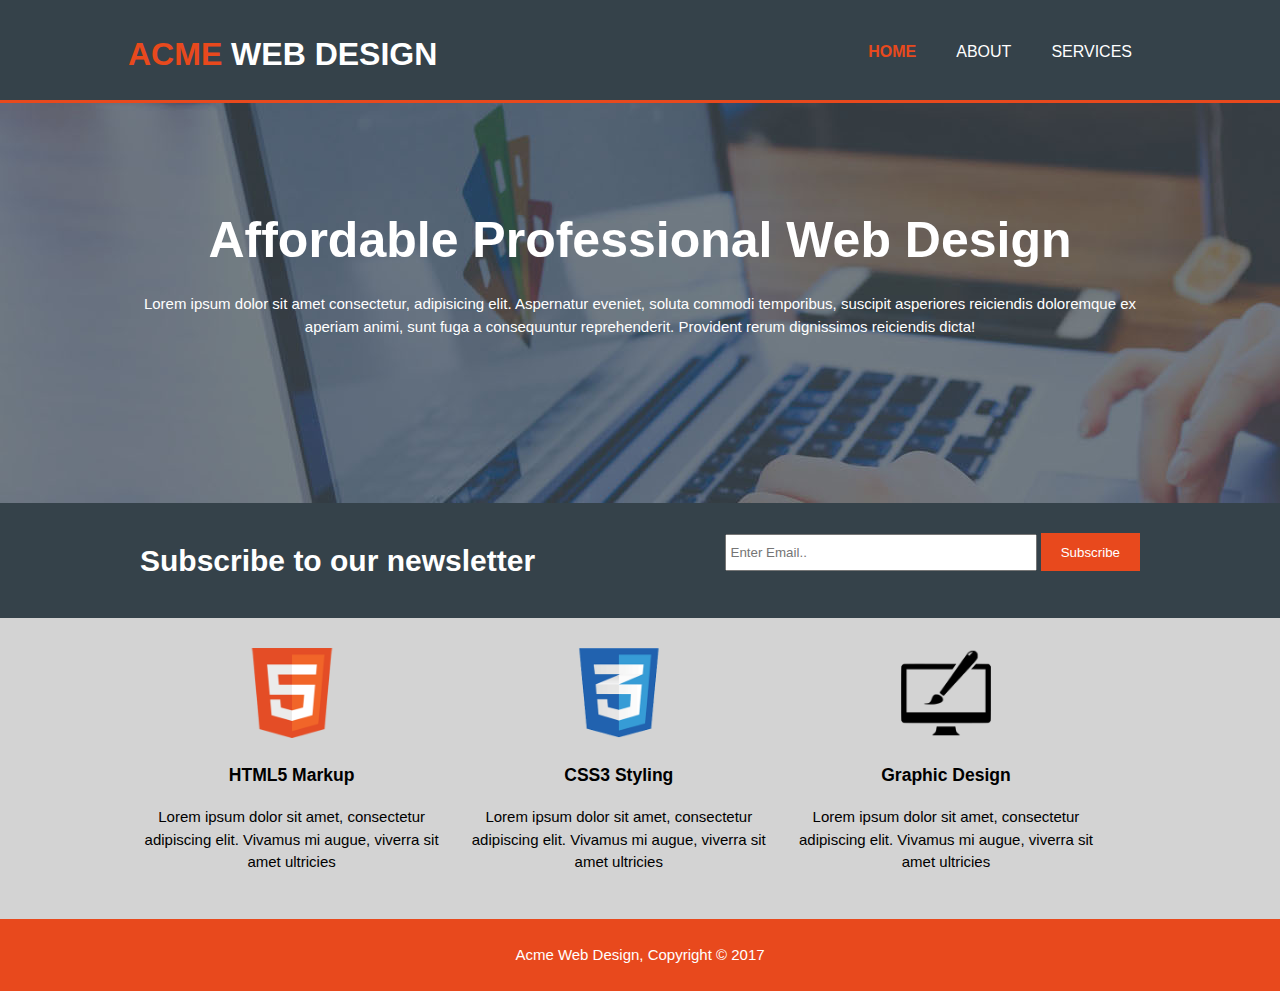
<file: index.html>
<!DOCTYPE html>
<html lang="en">
<!-- USE ID FOR UNIQUE ITEMS -->

<head>
    <meta charset="UTF-8">
    <meta http-equiv="X-UA-Compatible" content="IE=edge">
    <meta name="viewport" content="width=device-width, initial-scale=1.0">
    <title>ACME-WELCOME</title>
    <link rel="stylesheet" href="style.css">
</head>

<body>
    <header>
        <div class="container">
            <div id="branding">
                <a href="index.html">
                    <h1><span class="highlight">ACME</span> Web Design</h1>
                </a>
            </div>
            <nav>
                <ul>
                    <li class="current"><a href="index.html">Home</a></li>
                    <li><a href="about.html">About</a></li>
                    <li><a href="services.html">Services</a></li>
                </ul>
            </nav>
        </div>
    </header>

    <section id="showcase">
        <div class="container">
            <h1>Affordable Professional Web Design</h1>
            <p>Lorem ipsum dolor sit amet consectetur, adipisicing elit. Aspernatur eveniet, soluta commodi temporibus,
                suscipit asperiores reiciendis doloremque ex aperiam animi, sunt fuga a consequuntur reprehenderit.
                Provident rerum dignissimos reiciendis dicta!</p>
        </div>
    </section>

    <section id="newsletter">
        <div class="container">
            <h1>Subscribe to our newsletter</h1>
            <form>
                <label for="email">
                    <input type="email" id="email" name="email" placeholder="Enter Email..">
                </label>
                <button type="submit" class="button_1">Subscribe</button>
            </form>
        </div>
    </section>

    <div class="container">
        <section id="boxes">
            <div class="box">
                <img src="Images/logo_html.png" alt="HTML IMAGE">
                <h3>HTML5 Markup</h3>
                <p>Lorem ipsum dolor sit amet, consectetur adipiscing elit. Vivamus mi augue, viverra sit amet ultricies
                </p>
            </div>
            <div class="box">
                <img src="Images/logo_css.png" alt="CSS IMAGE">
                <h3>CSS3 Styling</h3>
                <p>Lorem ipsum dolor sit amet, consectetur adipiscing elit. Vivamus mi augue, viverra sit amet ultricies
                </p>
            </div>
            <div class="box">
                <img src="Images/logo_brush.png" alt="Graphic Design Image">
                <h3>Graphic Design</h3>
                <p>Lorem ipsum dolor sit amet, consectetur adipiscing elit. Vivamus mi augue, viverra sit amet ultricies
                </p>
            </div>
        </section>
    </div>


    <footer>
        <p>Acme Web Design, Copyright &copy; 2017</p>
    </footer>

</body>

</html>
</file>
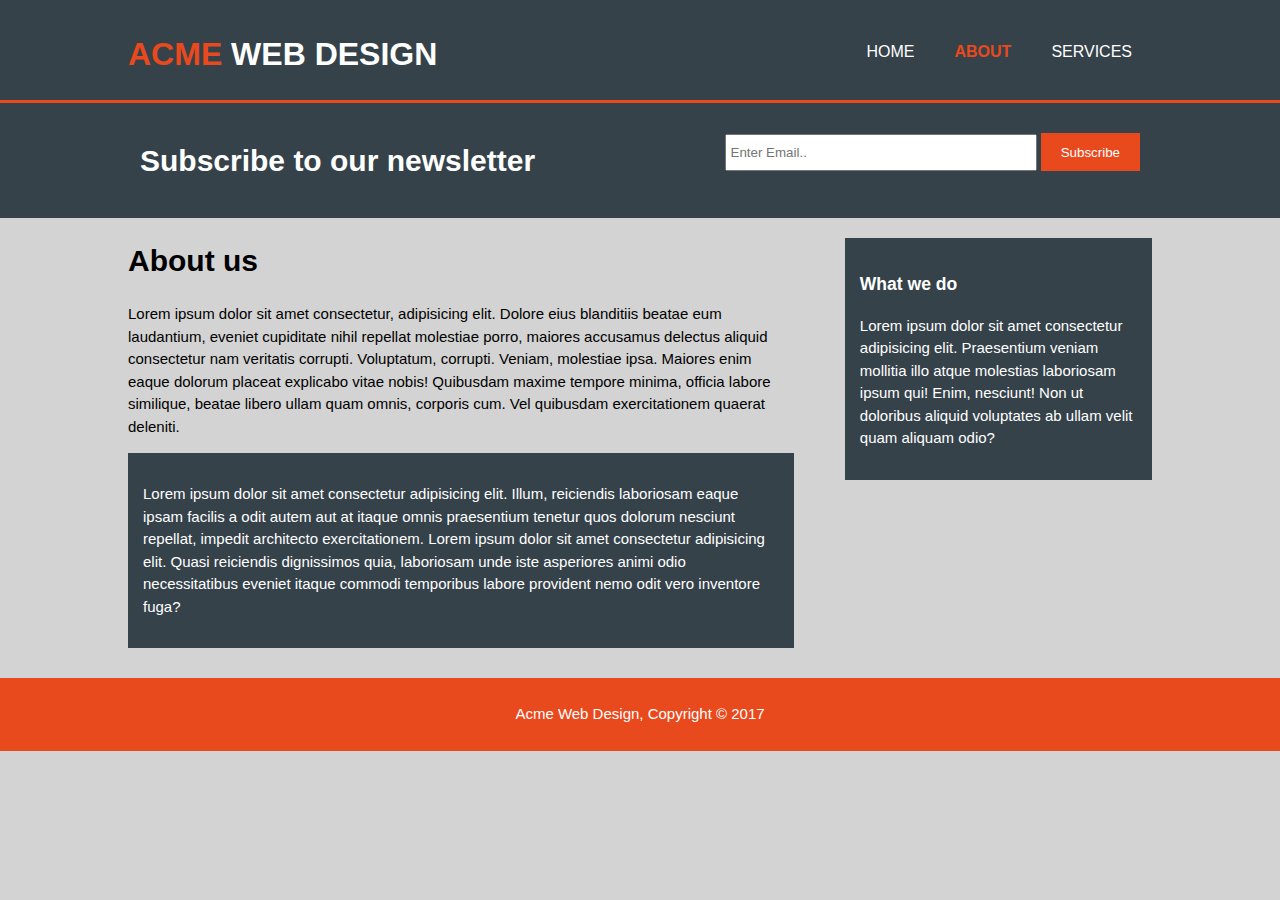
<file: about.html>
<!DOCTYPE html>
<html lang="en">
<!-- USE ID FOR UNIQUE ITEMS -->

<head>
    <meta charset="UTF-8">
    <meta http-equiv="X-UA-Compatible" content="IE=edge">
    <meta name="viewport" content="width=device-width, initial-scale=1.0">
    <title>ACME-About</title>
    <link rel="stylesheet" href="style.css">
</head>

<body>
    <header>
        <div class="container">
            <div id="branding">
                <a href="index.html">
                    <h1><span class="highlight">ACME</span> Web Design</h1>
                </a>
            </div>
            <nav>
                <ul>
                    <li><a href="index.html">Home</a></li>
                    <li class="current"><a href="about.html">About</a></li>
                    <li><a href="services.html">Services</a></li>
                </ul>
            </nav>
        </div>
    </header>



    <section id="newsletter">
        <div class="container">
            <h1>Subscribe to our newsletter</h1>
            <form>
                <label for="email">
                    <input type="email" id="email" name="email" placeholder="Enter Email..">
                </label>
                <button type="submit" class="button_1">Subscribe</button>
            </form>
        </div>
    </section>

    <div class="container">
        <section id="main">
            <article id="main-col">
                <h1 class="page-title">About us</h1>
                <p>Lorem ipsum dolor sit amet consectetur, adipisicing elit. Dolore eius blanditiis beatae eum
                    laudantium, eveniet cupiditate nihil repellat molestiae porro, maiores accusamus delectus aliquid
                    consectetur nam veritatis corrupti. Voluptatum, corrupti.
                    Veniam, molestiae ipsa. Maiores enim eaque dolorum placeat explicabo vitae nobis! Quibusdam maxime
                    tempore minima, officia labore similique, beatae libero ullam quam omnis, corporis cum. Vel
                    quibusdam exercitationem quaerat deleniti.</p>
                <div id="dark">
                    <p>Lorem ipsum dolor sit amet consectetur adipisicing elit. Illum, reiciendis laboriosam eaque ipsam
                        facilis a odit autem aut at itaque omnis praesentium tenetur quos dolorum nesciunt repellat,
                        impedit architecto exercitationem. Lorem ipsum dolor sit amet consectetur adipisicing elit.
                        Quasi reiciendis dignissimos quia, laboriosam unde iste asperiores animi odio necessitatibus
                        eveniet itaque commodi temporibus labore provident nemo odit vero inventore fuga?</p>

                </div>
            </article>
            <aside id="sidebar">
                <div id="dark">
                    <h3>What we do</h3>
                    <p>Lorem ipsum dolor sit amet consectetur adipisicing elit. Praesentium veniam mollitia illo atque
                        molestias laboriosam ipsum qui! Enim, nesciunt! Non ut doloribus aliquid voluptates ab ullam
                        velit quam aliquam odio?</p>
                </div>


            </aside>
        </section>
    </div>


    <footer>
        <p>Acme Web Design, Copyright &copy; 2017</p>
    </footer>

</body>

</html>
</file>
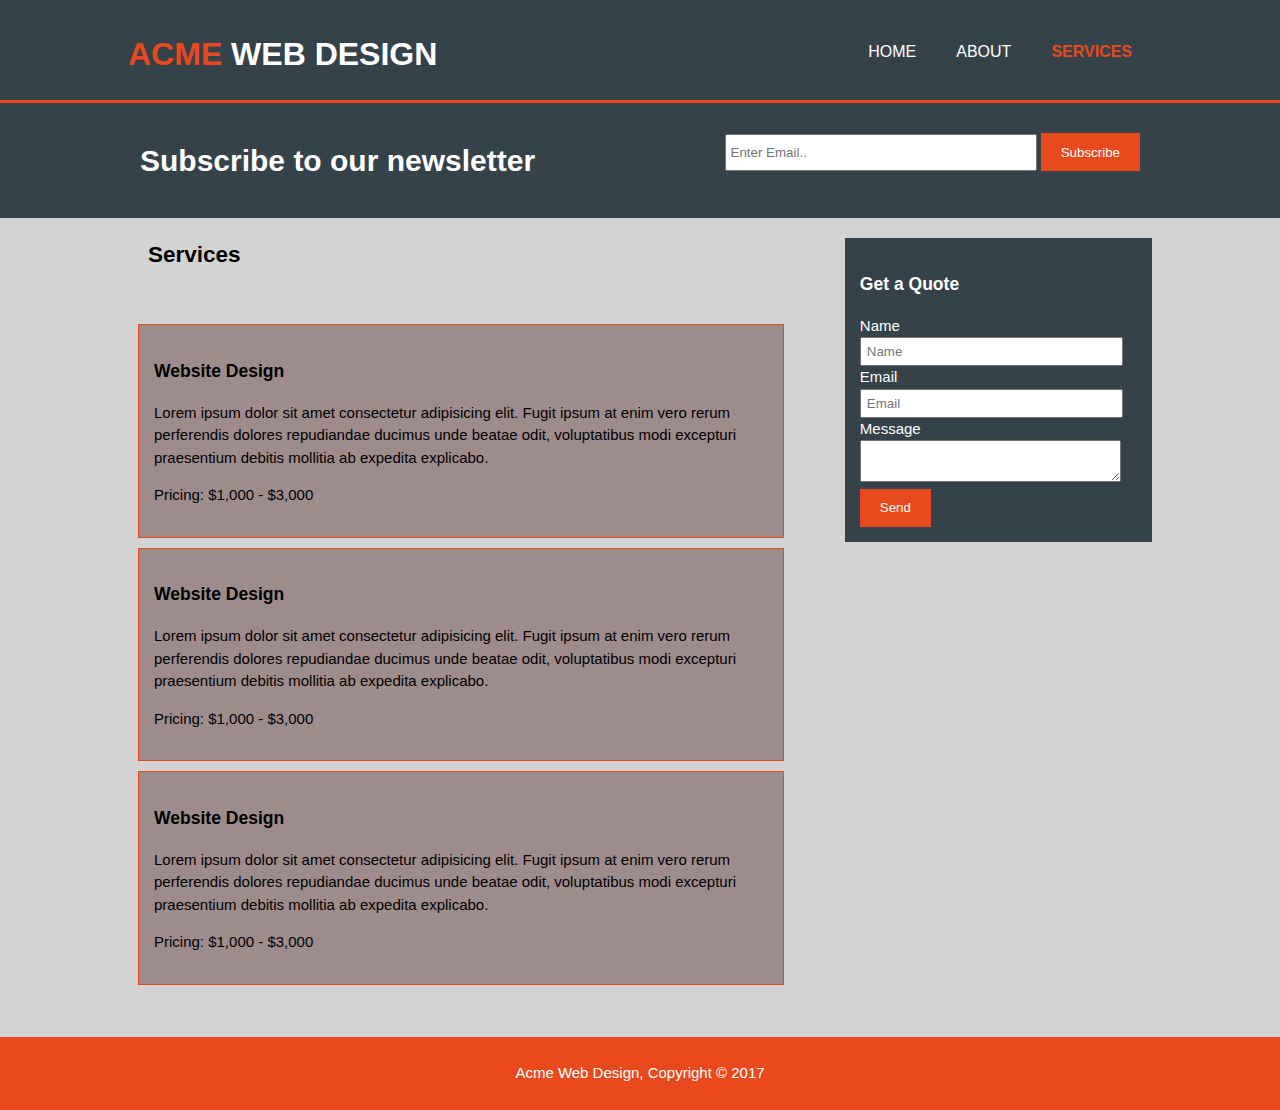
<file: services.html>
<!DOCTYPE html>
<html lang="en">
<!-- USE ID FOR UNIQUE ITEMS -->

<head>
    <meta charset="UTF-8">
    <meta http-equiv="X-UA-Compatible" content="IE=edge">
    <meta name="viewport" content="width=device-width, initial-scale=1.0">
    <title>ACME-Services</title>
    <link rel="stylesheet" href="style.css">
</head>

<body>
    <header>
        <div class="container">
            <div id="branding">
                <a href="index.html">
                    <h1><span class="highlight">ACME</span> Web Design</h1>
                </a>
            </div>
            <nav>
                <ul>
                    <li><a href="index.html">Home</a></li>
                    <li><a href="about.html">About</a></li>
                    <li class="current"><a href="services.html">Services</a></li>
                </ul>
            </nav>
        </div>
    </header>



    <section id="newsletter">
        <div class="container">
            <h1>Subscribe to our newsletter</h1>
            <form>
                <label for="email">
                    <input type="email" id="email" name="email" placeholder="Enter Email..">
                </label>
                <button type="submit" class="button_1">Subscribe</button>
            </form>
        </div>
    </section>

    <div class="container">
        <section id="main">
            <article id="main-col">
                <h2>Services</h2>
                <ul id="services">
                    <li>
                        <h3>Website Design</h3>
                        <p>Lorem ipsum dolor sit amet consectetur adipisicing elit. Fugit ipsum at enim vero rerum
                            perferendis dolores repudiandae ducimus unde beatae odit, voluptatibus modi excepturi
                            praesentium debitis mollitia ab expedita explicabo.</p>
                        <p>Pricing: $1,000 - $3,000</p>
                    </li>
                    <li>
                        <h3>Website Design</h3>
                        <p>Lorem ipsum dolor sit amet consectetur adipisicing elit. Fugit ipsum at enim vero rerum
                            perferendis dolores repudiandae ducimus unde beatae odit, voluptatibus modi excepturi
                            praesentium debitis mollitia ab expedita explicabo.</p>
                        <p>Pricing: $1,000 - $3,000</p>
                    </li>
                    <li>
                        <h3>Website Design</h3>
                        <p>Lorem ipsum dolor sit amet consectetur adipisicing elit. Fugit ipsum at enim vero rerum
                            perferendis dolores repudiandae ducimus unde beatae odit, voluptatibus modi excepturi
                            praesentium debitis mollitia ab expedita explicabo.</p>
                        <p>Pricing: $1,000 - $3,000</p>
                    </li>
                </ul>
            </article>
            <aside id="sidebar">
                <form action="post">
                    <div id="dark">
                        <h3>Get a Quote</h3>
                        <div>
                            <label>Name</label><br>
                            <input type="text" placeholder="Name">
                        </div>
                        <div>
                            <label>Email</label><br>
                            <input type="email" placeholder="Email">
                        </div>
                        <div>
                            <label>Message</label><br>
                            <!-- why placeholder not working                             -->
                            <textarea placeholder="Message">
                            </textarea>
                        </div>
                        <button class="button_1">Send</button>
                    </div>
                </form>

            </aside>
        </section>
    </div>


    <footer>
        <p>Acme Web Design, Copyright &copy; 2017</p>
    </footer>

</body>

</html>
</file>
<file: style.css>
body{
    /* font-family: Arial, Helvetica,sans-serif;
    font: size 15px;
    line-height:1.5px;
    These are the same things */
    font: 15px/1.5 Arial, Helvetica,sans-serif;    
    padding: 0;
    margin: 0;
    background-color: lightgray;
}
/* global */


.container{
    width:80%;
    margin:auto;
    overflow: hidden;
    
}
ul{
    display:inline;
    /* ul and li by default have a margin */
    margin:0;
    padding:0;
}


.button_1{
    height: 38px;
    background:#e8491d;
    border: none;
    padding:0 20px;
    color: #fff;

}

#dark{
    padding:15px;
    background:#35424a;
    color:#fff;
    margin-top: 10px;
    margin-bottom: 10px;
}

/* header */
header{
    /* htf did it apply to all of it */
    background:#35424a;
    color:#fff;
    padding-top: 30px;
    min-height: 70px;
    border-bottom: #e8491d 3px solid;
    /* mention the thickness and solid or not */
    /* so that the hegiht can become responsive */
    /* color of links doesnt change by default */
}

header a{
    color:#fff;
    text-decoration:none;
    text-transform:uppercase;
    font-size: 16px;
}



header li{
    /* The float CSS property places an element on the left or right side of its container, allowing text and inline elements to wrap around it. The element is removed from the normal flow of the page, though still remaining a part of the flow */
    float:left;
    display:inline;
    padding:0 20px 0 20px
}

header #branding{
    float:left;
    /* makes h1 not take up entire space and hence makes it float */
}


header #branding h1{
    margin:0;
   
}

header nav{
    float:right;
    margin-top: 10px;
}

header .highlight,header .current a{
    color: #e8491d;
    font-weight:bold;
}

header a:hover{
    color:#cccccc;
    font-weight: bold;
}


/* showcase */
#showcase{
    min-height: 400px;
    /* .. goes one folder back */
    background: url("Images/showcase.jpg") no-repeat 0 -400px;
    text-align: center;
    color: #fff;
}

#showcase h1{
    margin-top: 100px;
    font-size:50px;
    margin-bottom: 10px;
}

#showcase p{
    font: size 15px;
}

/* newsletter */
#newsletter{
    padding: 15px;
    color: #fff;
    background:#35424a;
}

#newsletter h1{
    float: left;
}
#newsletter form{
    float: right;
    margin-top: 15px;
}

#newsletter input[type="email"]{
    padding: 4px;
    height: 25px;
    width: 300px;
}


/* boxes area */
#boxes{
    margin-top:20px;
    }

#boxes .box{
    float:left;
    width:30%;
    text-align: center;
    padding: 10px;
    }
#boxes .box img{
    width: 90px;
}


/* about.html */

article#main-col{
    float:left;
    width:65%;
    
    
}

aside#sidebar{
    float:right;
    width:30%;
    margin-top:10px;
    
}


/* services.html */
#services{
    padding: 15px;
    margin: 10px;
}

#services li{
    /* use list-style to none to modfiy */
    border: 1px solid #e8491d;  
    background:rgb(158, 140, 140);  
    padding: 15px;
    margin: 10px;
}

h2{
    margin: 10px;
    padding: 10px;
}

aside#sidebar input,aside#sidebar textarea{
    width:90%;
    padding:5px;
}






footer{
    text-align: center;
    margin-top: 20px;    
    padding: 10px;
    background:#e8491d;
    color: #fff;
}
    
/* media queries */

@media(max-width:768px){
    header{
        padding-bottom:10px;
    }    
    #showcase h1{
        margin-top: 10px;
    }
    #newsletter{
        text-align: center;
    }

    header nav,header nav li,  header #branding,#newsletter h1,#newsletter form,#boxes .box,article#main-col,aside#sidebar{
        /* why forms why not slect different inputs
        also as the whole of article is asigned to a vlaue of flaot we change that specifically */
        text-align: center;
        float: none;
        width: 100%; 
    }
    /* specifically mention type=email otherwise wont work */
    #newsletter button,#newsletter input[type="email"],aside .button_1{
        display:block;
        margin: 10px auto;
        width:100%;
    }
    

}
</file>
